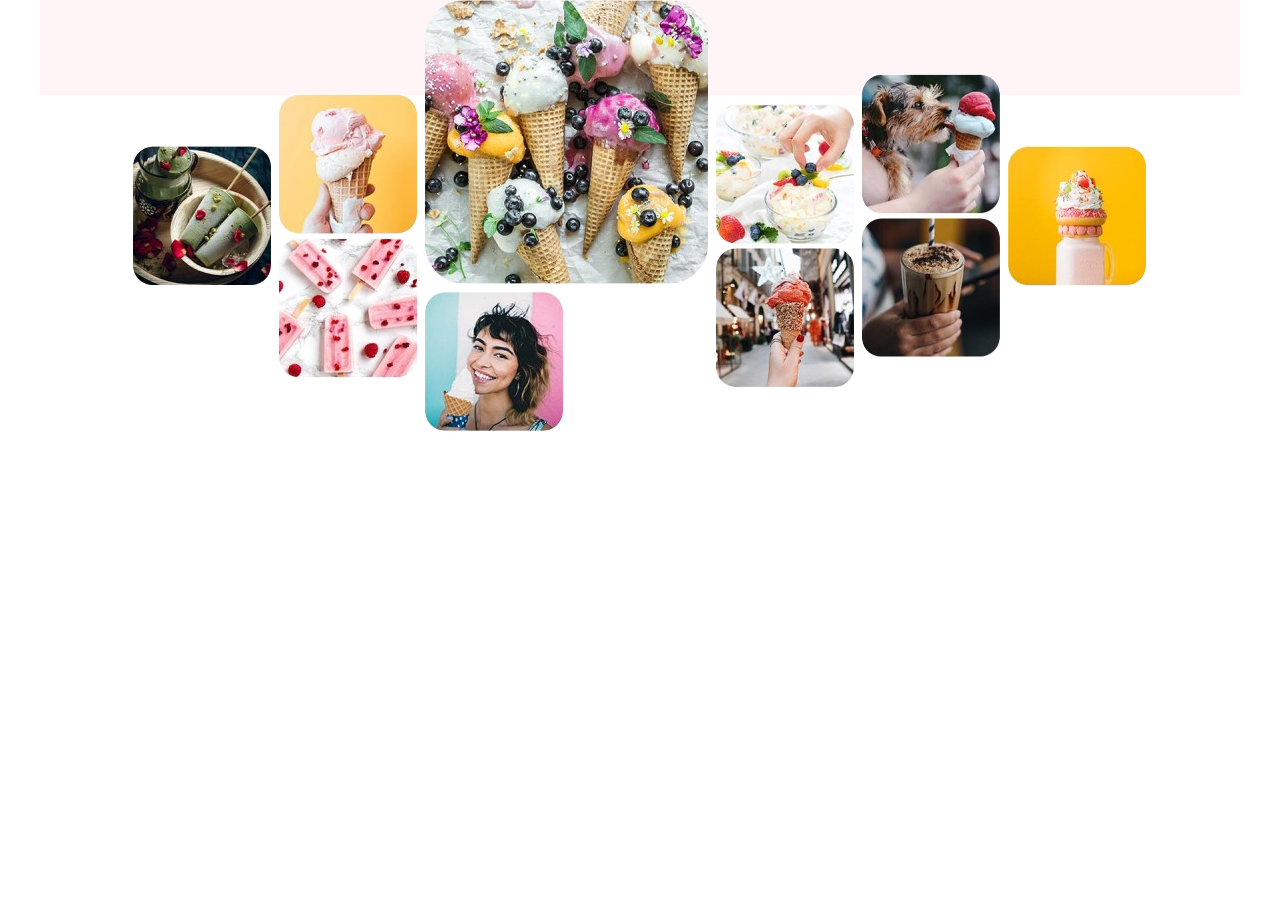
<file: gallery.html>
<!DOCTYPE html>
<html lang="en">
<head>
    <meta charset="UTF-8">
    <meta http-equiv="X-UA-Compatible" content="IE=edge">
    <meta name="viewport" content="width=device-width, initial-scale=1.0">
    <title>Gallery</title>

    <link rel="stylesheet" href="https://cdnjs.cloudflare.com/ajax/libs/modern-normalize/1.1.0/modern-normalize.min.css"
        integrity="sha512-wpPYUAdjBVSE4KJnH1VR1HeZfpl1ub8YT/NKx4PuQ5NmX2tKuGu6U/JRp5y+Y8XG2tV+wKQpNHVUX03MfMFn9Q=="
        crossorigin="anonymous" referrerpolicy="no-referrer" />


    <link rel="stylesheet" href="./sass/main.css">
</head>
<body>
    <section class="gallery">
        <div class="gallery__container">
                <ul class="gallery__list">
                        <li class="gallery__item">
                                <img class="gallery__img" 
                                        srcset="./images/gallery/gallery_pic_1_desk.jpg 1x,
                                                images/gallery/gallery_pic_1_desk@2x.jpg 2x"
                                        src="./images/gallery/gallery_pic_1_desk.jpg" alt="matcha ice cream" loading="lazy" />
                        </li>
                        <li class="gallery__item gallery__item--down">
                                <img class="gallery__img" 
                                        srcset="./images/gallery/gallery_pic_2_desk.jpg 1x,
                                                images/gallery/gallery_pic_2_desk@2x.jpg 2x"
                                        src="./images/gallery/gallery_pic_2_desk.jpg" alt="ice cream balls" loading="lazy" />

                                <img class="gallery__img" 
                                        srcset="./images/gallery/gallery_pic_3_desk.jpg 1x,
                                                images/gallery/gallery_pic_3_desk@2x.jpg 2x"
                                        src="./images/gallery/gallery_pic_3_desk.jpg" alt="fruit ice" loading="lazy" />
                        </li>
                        <li class="gallery__item gallery__item--2x">
                                <img class="gallery__img gallery__img--2x" 
                                        srcset="./images/gallery/gallery_pic_4_desk.jpg 1x,
                                                images/gallery/gallery_pic_4_desk@2x.jpg 2x" 
                                        src="./images/gallery/gallery_pic_4_desk.jpg" alt="fruit ice cream" loading="lazy"/>

                                <img class="gallery__img gallery__img--2x" 
                                        srcset="./images/gallery/gallery_pic_5_desk.jpg 1x,
                                                images/gallery/gallery_pic_5_desk@2x.jpg 2x"
                                        src="./images/gallery/gallery_pic_5_desk.jpg" alt="ice cream" loading="lazy" />
                        </li>
                        <li class="gallery__item gallery__item--deep-down">
                                <img class="gallery__img" 
                                        srcset="./images/gallery/gallery_pic_6_desk.jpg 1x,
                                                images/gallery/gallery_pic_6_desk@2x.jpg 2x"
                                        src="./images/gallery/gallery_pic_6_desk.jpg" alt="desserts" loading="lazy" />
                                <img class="gallery__img" 
                                        srcset="./images/gallery/gallery_pic_7_desk.jpg 1x,
                                                images/gallery/gallery_pic_7_desk@2x.jpg 2x"
                                        src="./images/gallery/gallery_pic_7_desk.jpg" alt="ice cream with toppings" loading="lazy" />
                        </li>
                        <li class="gallery__item">
                                <img class="gallery__img" 
                                        srcset="./images/gallery/gallery_pic_8_desk.jpg 1x,
                                                images/gallery/gallery_pic_8_desk@2x.jpg 2x"
                                        src="./images/gallery/gallery_pic_8_desk.jpg" alt="natural ice cream" loading="lazy" />
                                <img class="gallery__img" 
                                        srcset="./images/gallery/gallery_pic_9_desk.jpg 1x,
                                                images/gallery/gallery_pic_9_desk@2x.jpg 2x"
                                        src="./images/gallery/gallery_pic_9_desk.jpg" alt="cold drinks" loading="lazy" />
                        </li>
                        <li class="gallery__item">
                                <img class="gallery__img" 
                                        srcset="./images/gallery/gallery_pic_10_desk.jpg 1x,
                                                images/gallery/gallery_pic_10_desk@2x.jpg 2x"
                                        src="./images/gallery/gallery_pic_10_desk.jpg" alt="delicious desserts" loading="lazy" />
                        </li>
                </ul>
        </div>
</section>
</body>
</html>
</file>
<file: sass/main.css>
.container {
  min-width: 0px;
  max-width: 767px;
  margin: 0 auto;
  padding-left: 30px;
  padding-right: 30px;
}

@media screen and (min-width: 320px) {
  .container {
    min-width: 320px;
  }
}

@media screen and (min-width: 768px) {
  .container {
    min-width: 768px;
  }
}

@media screen and (min-width: 1200px) {
  .container {
    min-width: 1200px;
  }
}

*,
*::after,
*::before {
  margin: 0;
  padding: 0;
  -webkit-box-sizing: border-box;
          box-sizing: border-box;
}

body {
  font-family: 'DM Sans', sans-serif;
  font-weight: 400;
  font-style: normal;
}

ul {
  list-style: none;
  margin: 0;
  padding: 0;
}

p,
h1,
h2,
h3 {
  margin: 0;
}

.section {
  padding-top: 60px;
  padding-bottom: 60px;
}

img {
  display: block;
  max-width: 100%;
  height: auto;
}

.gallery__container {
  margin: 0 auto;
  background-image: -webkit-gradient(linear, left top, left bottom, color-stop(22%, #FFF5F6), color-stop(22%, #FFFFFF));
  background-image: linear-gradient(to bottom, #FFF5F6 22%, #FFFFFF 22%);
}

@media screen and (max-width: 767.98px) {
  .gallery__container {
    max-width: 767px;
  }
}

@media screen and (min-width: 768px) and (max-width: 1199.98px) {
  .gallery__container {
    width: 768px;
    background-image: -webkit-gradient(linear, left top, left bottom, color-stop(55%, #FFF5F6), color-stop(55%, #FFFFFF));
    background-image: linear-gradient(to bottom, #FFF5F6 55%, #FFFFFF 55%);
  }
}

@media screen and (min-width: 1200px) {
  .gallery__container {
    width: 1200px;
    padding-left: 93px;
    padding-right: 94px;
  }
}

.gallery__list {
  display: -webkit-box;
  display: -ms-flexbox;
  display: flex;
  -webkit-box-align: center;
      -ms-flex-align: center;
          align-items: center;
  -webkit-box-pack: center;
      -ms-flex-pack: center;
          justify-content: center;
  width: 100%;
}

.gallery__item:not(:last-child) {
  margin-right: 0.8%;
}

@media screen and (max-width: 1199.98px) {
  .gallery__item {
    float: left;
    width: 14%;
  }
}

@media screen and (min-width: 1200px) {
  .gallery__item {
    width: 138px;
  }
}

@media screen and (max-width: 1199.98px) {
  .gallery__item--2x {
    width: 28.4%;
  }
}

@media screen and (min-width: 1200px) {
  .gallery__item--2x {
    width: 283px;
  }
}

.gallery__img {
  border-radius: 14%;
  -webkit-transition: -webkit-transform 300ms linear;
  transition: -webkit-transform 300ms linear;
  transition: transform 300ms linear;
  transition: transform 300ms linear, -webkit-transform 300ms linear;
}

.gallery__img:hover, .gallery__img:focus {
  -webkit-transform: scale(130%);
          transform: scale(130%);
}

@media screen and (max-width: 1199.98px) {
  .gallery__img--2x:last-child {
    width: 50%;
  }
}

.gallery__item--down {
  padding-top: 4%;
}

.gallery__item--deep-down {
  padding-top: 6%;
}

img + img {
  margin-top: 3%;
}

.a-backdrop {
  position: fixed;
  top: 0;
  left: 0;
  width: 100vw;
  height: 100vh;
  z-index: 100;
  background-color: rgba(0, 0, 0, 0.2);
}

.a-backdrop.is-hidden__about {
  opacity: 0;
  visibility: hidden;
  pointer-events: none;
}

.a-modal {
  position: absolute;
  top: 50%;
  left: 50%;
  -webkit-transform: translate(-50%, -50%);
          transform: translate(-50%, -50%);
  overflow: scroll;
  width: 80vw;
  height: 80vh;
  padding: 15px;
  border-radius: 8px;
  background-color: #FFFFFF;
}

.a-modal__btn {
  position: fixed;
  top: 5px;
  right: 5px;
  display: -webkit-box;
  display: -ms-flexbox;
  display: flex;
  -webkit-box-pack: center;
      -ms-flex-pack: center;
          justify-content: center;
  border: none;
  background-color: transparent;
  fill: #D41443;
}

.a-modal__item {
  display: -webkit-box;
  display: -ms-flexbox;
  display: flex;
}

.a-modal__item:not(:last-child) {
  margin-bottom: 10px;
}

@media screen and (max-width: 767.98px) {
  .a-modal__item {
    -webkit-box-orient: vertical;
    -webkit-box-direction: normal;
        -ms-flex-direction: column;
            flex-direction: column;
    -webkit-box-align: center;
        -ms-flex-align: center;
            align-items: center;
  }
}

.a-modal__img {
  border-radius: 8%;
}

@media screen and (max-width: 767.98px) {
  .a-modal__img {
    width: 50%;
    margin-bottom: 10px;
  }
}

@media screen and (min-width: 768px) {
  .a-modal__img {
    width: 113px;
    height: 113px;
    margin-right: 10px;
  }
}

@media screen and (min-width: 1200px) {
  .a-modal__img {
    width: 140px;
    height: 140px;
  }
}

.a-modal__title {
  font-size: 20px;
  line-height: 1.14;
  text-transform: uppercase;
  color: #D41443;
}

.a-modal__title::after {
  content: '';
  display: block;
  margin-top: 5px;
  margin-bottom: 5px;
  width: 50%;
  height: 4px;
  border-radius: 2px;
  background-color: #FFB8CA;
}

@media screen and (min-width: 768px) {
  .a-modal__title::after {
    width: 150px;
  }
}
/*# sourceMappingURL=main.css.map */
</file>
